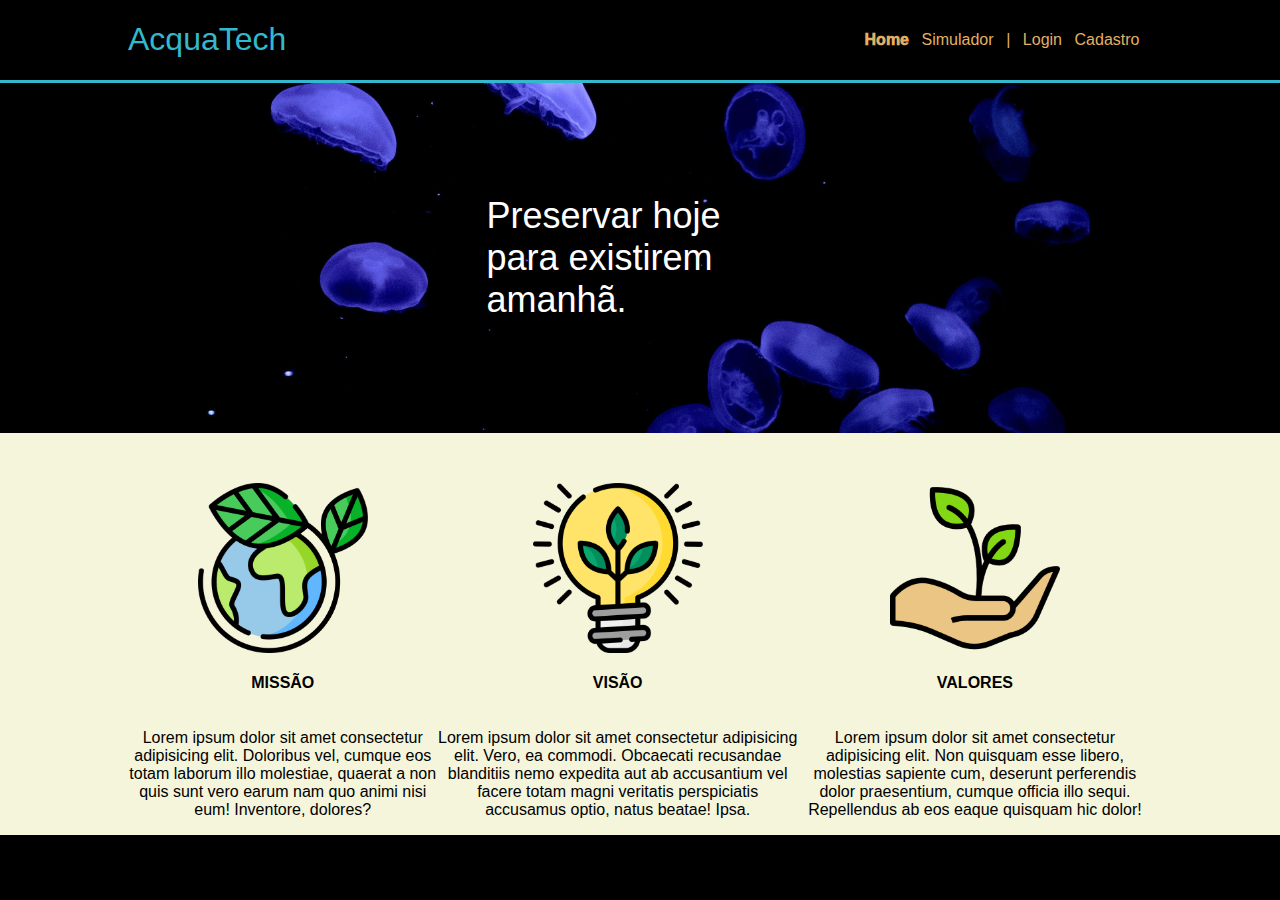
<file: Site_exercicio_cadastro/public/assests/index.html>
<!DOCTYPE html>
<html lang="en">
<head>
    <meta charset="UTF-8">
    <meta name="viewport" content="width=device-width, initial-scale=1.0">
    <title>Home - AquaTech</title>
    <!-- link rel ou link:css serve para importar a 'estilização criada no cs' -->
    <link rel="stylesheet" href="estilo.css">
</head>
<body>
    <!-- Nosso cabeçalho -->
    <div class="header">
        <div class="container">
            <h1 class="titulo">AcquaTech</h1>

            <ul class="navBar">
                <li id="aqui">Home</li>
                <li>Simulador</li>
                <li>|</li>
                <li> <a href="login.html">Login</a></li>
                <li> <a href="cadastro.html">Cadastro</a></li>
            </ul>
        </div>

    </div>
    
    <div class="banner">
        <div class="container">
            <p>
                Preservar hoje para existirem amanhã.
            </p>
        </div>
    </div>

    <div class="social">
        <div class="container">
            <div class="boxes">
                
                <div class="box">
                    <img src="imgs/planet-earth_color.png">
                    <h4>
                        MISSÃO
                    </h4>

                    <P>
                        Lorem ipsum dolor sit amet consectetur adipisicing elit. Doloribus vel, cumque eos totam laborum illo molestiae, quaerat a non quis sunt vero earum nam quo animi nisi eum! Inventore, dolores?
                    </P>
                </div>

                <div class="box">
                    <img src="imgs/lightbulb_color.png">
                    <h4>VISÃO</h4>
                    <p>
                        Lorem ipsum dolor sit amet consectetur adipisicing elit. Vero, ea commodi. Obcaecati recusandae blanditiis nemo expedita aut ab accusantium vel facere totam magni veritatis perspiciatis accusamus optio, natus beatae! Ipsa.
                    </p>
                </div>

                <div class="box">
                    <img src="imgs/growth_color.png">
                    <h4>VALORES</h4>
                    <p>
                        Lorem ipsum dolor sit amet consectetur adipisicing elit. Non quisquam esse libero, molestias sapiente cum, deserunt perferendis dolor praesentium, cumque officia illo sequi. Repellendus ab eos eaque quisquam hic dolor!
                    </p>
                </div>

            </div>
        </div>
    </div>
    

    <div class="footer">
        <div class="container">
            <h4>Feito com amor por aluno &hearts; SPTECH &copy;</h4>
            <span class="version">v1.0.0</span>
        </div>

    </div>
</body>
</html>
</file>
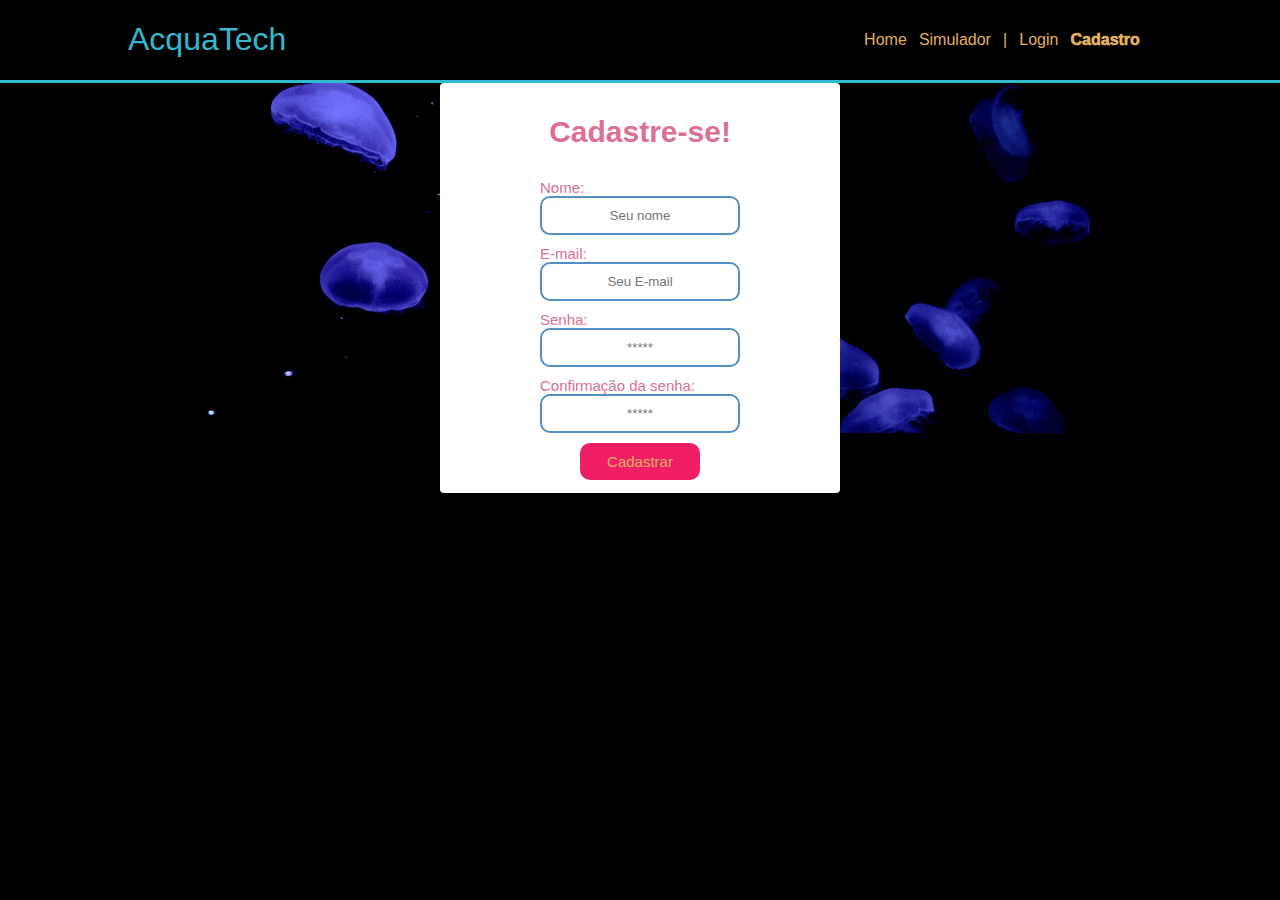
<file: Site_exercicio_cadastro/public/assests/cadastro.html>
<!DOCTYPE html>
<html lang="en">

<head>
    <meta charset="UTF-8">
    <meta http-equiv="X-UA-Compatible" content="IE=edge">
    <meta name="viewport" content="width=device-width, initial-scale=1.0">
    <title>Cadastro - AquaTech</title>

    <!-- Aqui colocamos o link para o arquivo de estilização-->
    <link rel="stylesheet" href="estilo.css">
    <link rel="stylesheet" href="formulario-estilo.css">
</head>

<body>
    <!-- Nosso cabeçalho -->
    <div class="header">
        <div class="container">
            <h1 class="titulo">AcquaTech</h1>

            <ul class="navBar">
                <li> <a href="index.html">Home</a></li>
                <li>Simulador</li>
                <li>|</li>
                <li><a href="login.html">Login</a></li>
                <li id="aqui">Cadastro</li>
            </ul>
        </div>

    </div>

    <!-- Começo do Banner -->

    <div class="banner">
        <div class="container">
            <div class="caixa_formulario">
                <h1>Cadastre-se!</h1>
                <div class="formulario">

                    <span>Nome:</span>
                    <input id="nome_input" type="text" placeholder="Seu nome">

                    <span>E-mail:</span>
                    <input id="email_input" type="email" placeholder="Seu E-mail">

                    <span>Senha:</span>
                    <input id="senha_input" type="password" placeholder="*****">

                    <span>Confirmação da senha:</span>
                    <input id="confirmacao_senha_input" type="password" placeholder="*****">

                    <button><a href="login.html" id="cadastro">Cadastrar</a></button>
                </div>
            </div>
        </div>
    </div>

    <!-- Fim do Banner -->

</body>

</html>
</file>
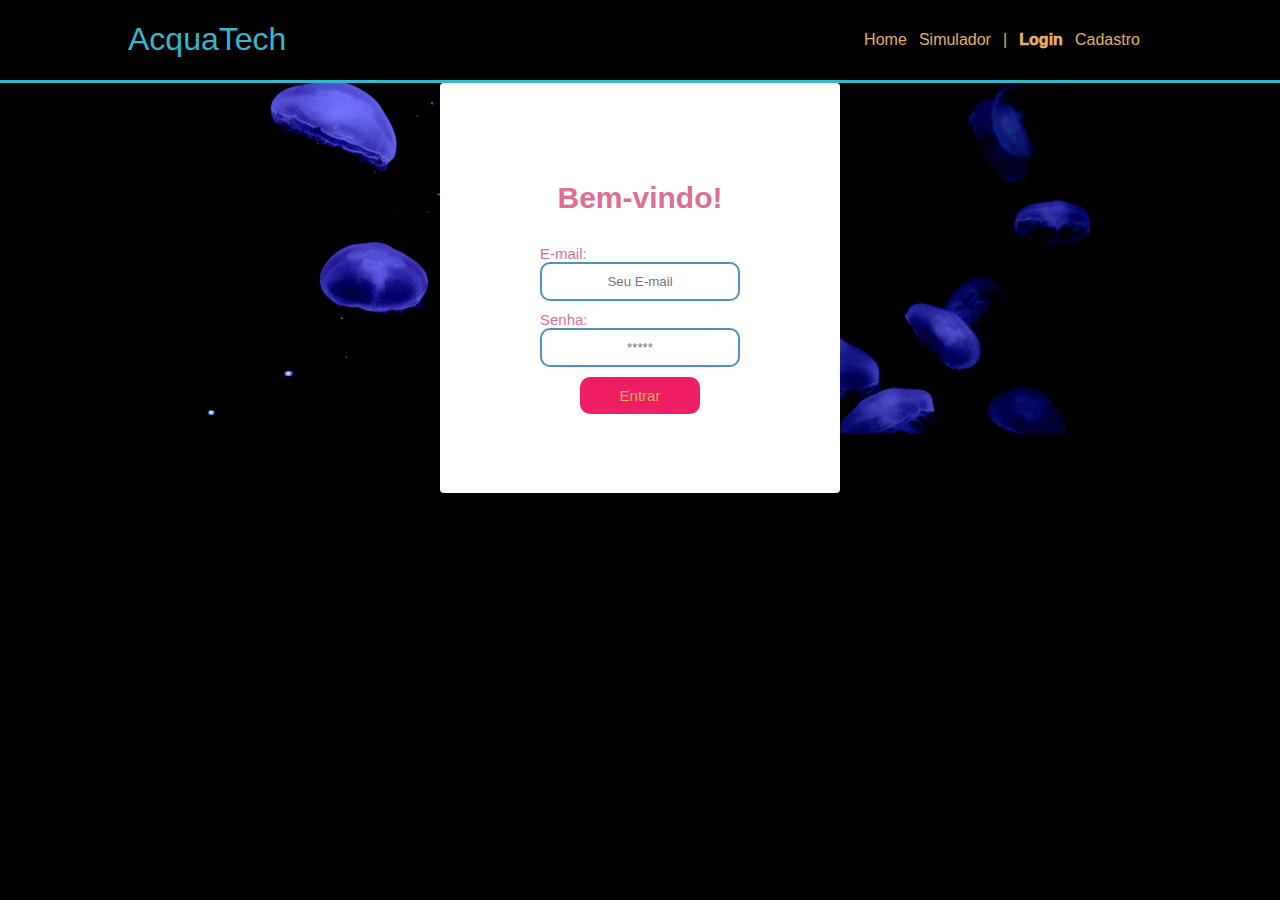
<file: Site_exercicio_cadastro/public/assests/login.html>
<!DOCTYPE html>
<html lang="en">

<head>
    <meta charset="UTF-8">
    <meta http-equiv="X-UA-Compatible" content="IE=edge">
    <meta name="viewport" content="width=device-width, initial-scale=1.0">
    <title>Login - AquaTech</title>

    <!-- Aqui colocamos o link para o arquivo de estilização-->
    <link rel="stylesheet" href="estilo.css">
    <link rel="stylesheet" href="formulario-estilo.css">
</head>

<body>
    <!-- Nosso cabeçalho -->
    <div class="header">
        <div class="container">
            <h1 class="titulo">AcquaTech</h1>

            <ul class="navBar">
                <li> <a href="index.html">Home</a></li>
                <li>Simulador</li>
                <li>|</li>
                <li id="aqui">Login</li>
                <li><a href="cadastro.html">Cadastro</a></li>
            </ul>
        </div>

    </div>

    <!-- Começo do Banner -->

    <div class="banner">
        <div class="container">
            <div class="caixa_formulario">
                <h1>Bem-vindo!</h1>
                <div class="formulario">

                    <span>E-mail:</span>
                    <input id="email_input" type="email" placeholder="Seu E-mail">

                    <span>Senha:</span>
                    <input id="senha_input" type="password" placeholder="*****">

                    <button><a href="index.html" id="cadastro">Entrar</a></button>
                </div>
            </div>
        </div>
    </div>

    <!-- Fim do Banner -->

</body>

</html>
</file>
<file: Site_exercicio_cadastro/public/assests/estilo.css>
*{
    font-family: Arial, Helvetica, sans-serif
}

body {
    margin: 0;
    background: black;
}

/* Começo do cabeçalho */

.header {
    border-bottom: 3px solid #32b9cd;
}

.container {
    width: 80%;
    margin: auto;
    display: flex;
}

.header .container {
    justify-content: space-between;
}

.header ul #aqui {
    font-weight: 1000;
    color: #e3b062;
}

ul {
    color: #e3b062;
}

a {
    color: #e3b062;
    text-decoration: none;
}

.titulo {
    color: #32b9cd;
    width: fit-content;
    font-weight: 500;

}

.navBar {
    width: 300px;
    padding: 0;
    list-style: none;
    display: flex;
    justify-content: space-evenly;
    align-items: center;
}

/* Fim do cabeçalho */

/* Começo do Banner */

.banner {
    background-image: url("imgs/bg-jelly-fish-para_outras_pags.png");
    height: 350px;
    color: #fff;
    display: flex;
}

.banner .container p span {
    font-weight: 1000;
}

.banner .container {
    font-size: 36px;
    justify-content: center;
}

.banner .container p {
    width: 30%;
}

/* Fim do banner */

/* Começo do Social */
.social {
    background-color: beige;
    display: flex;
}

.box img {
    width: 170px;
}

.social .container .boxes {
    display: flex;
    width: 100%;
    justify-content: space-evenly;
}

.box {
    margin-top: 50px;
    display: flex;
    flex-direction: column;
    align-items: center;
}

.social p {
    text-align: center;
}

/* Final do Social */
</file>
<file: Site_exercicio_cadastro/public/assests/formulario-estilo.css>
.caixa_formulario {
    background: white;
    width: 400px;
    height: 410px;
    color: palevioletred;
    display: flex;
    flex-direction: column;
    justify-content: center;
    align-items: center;
    border-radius: 4px;
}

.caixa_formulario h1 {
    font-size: 30px;
}

.formulario {
    display: flex;
    flex-direction: column;
    width: 200px;
}

.formulario button {
    margin-top: 10px;
    background: #f01f65;
    color: #fff;
    padding: 10px 15px;
    border: none;
    border-radius: 10px;
    font-size: 15px;
    width: 120px;
    align-self: center;
    cursor: pointer;
}

.formulario input {
    padding: 10px 15px;
    text-align: center;
    border: 2px solid rgb(82, 143, 196);
    border-radius: 10px;
}

.formulario span {
    font-size: 15px;
    padding-top: 10px;
}
</file>
